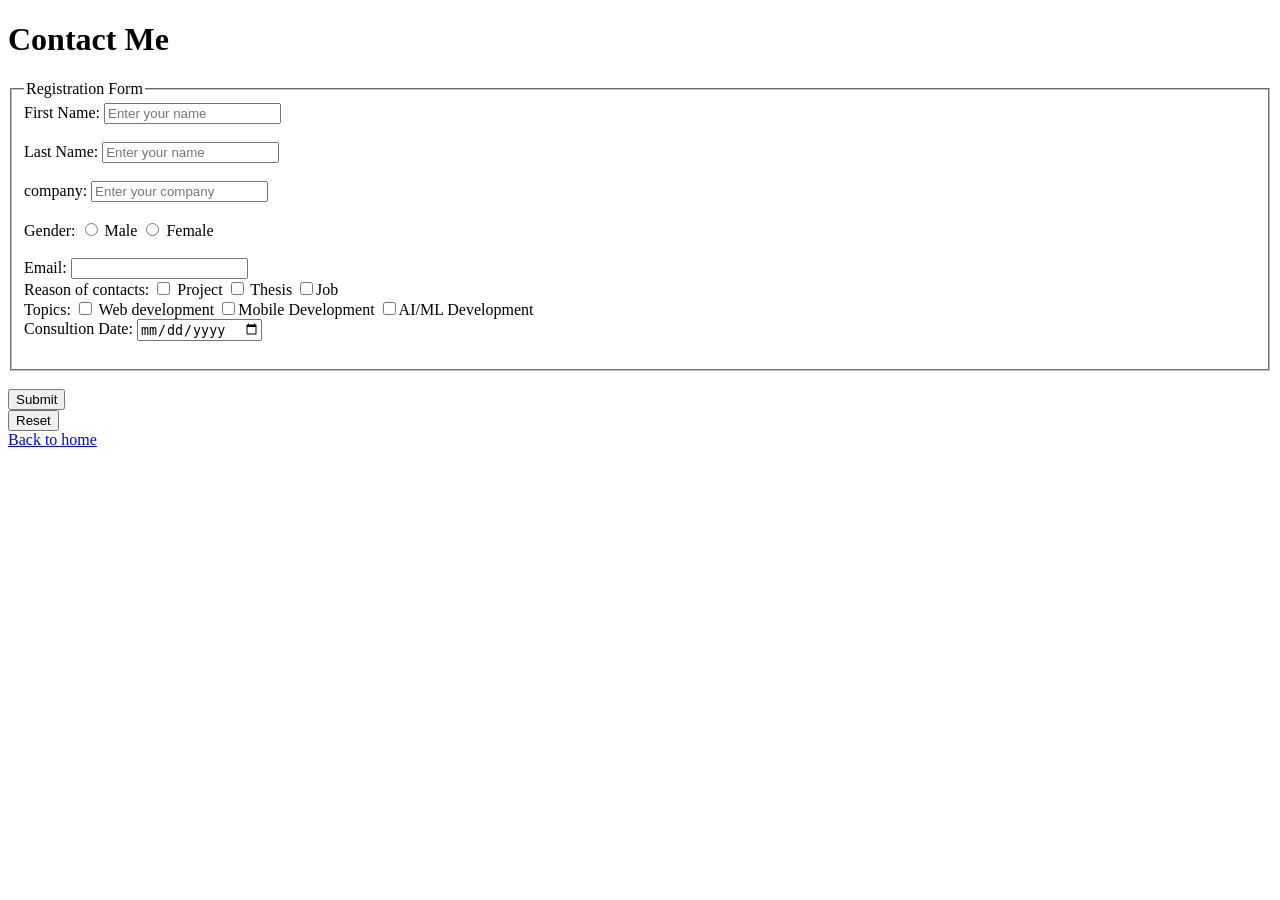
<file: html/contacts.html>
<!DOCTYPE html>
<html lang="en">

<head>
    <meta charset="UTF-8">
    <meta name="viewport" content="width=device-width, initial-scale=1.0">
    <title>Contact Form</title>
</head>
</head>
<body>      
             <h1>Contact Me</h1>
    <!-- Simple Registration Form -->
    <form method="post">

        <fieldset>
            <legend>Registration Form</legend>
            <label for="first name">First Name:</label>
            <input type="text" id="name" placeholder="Enter your name" name="name" required><br><br>
             <label for="last name">Last Name:</label>
            <input type="text" id="name" placeholder="Enter your name" name="name" required><br><br>
              <label for="Company">company:</label>
            <input type="text" id="company" placeholder="Enter your company" name="company" required><br><br>
            <label>Gender:</label>
            <input type="radio" name="gender" value="male"> Male
            <input type="radio" name="gender" value="female"> Female<br><br>
                 <tr>
                    <td><label for="email">Email:</label></td>
                    <td><input type="email" id="email" name="email" required></td>
                </tr>
               <br>
              <tr>
                    <td><label>Reason of contacts:</label></td>
                    <td>
                        <input type="checkbox" value="Project"> Project
                        <input type="checkbox" value="Thesis"> Thesis
                        <input type="checkbox" value="Job">Job
                       
                    </td>
                </tr>
                <br>
                 <tr>
                    <td><label>Topics:</label></td>
                    <td>
                        <input type="checkbox" value="Web Development"> Web development
                        <input type="checkbox" value="Mobile Development">Mobile Development
                        <input type="checkbox" value="AI/ML Development">AI/ML Development
                       
                    </td>
                </tr>
        
                <br>
            <label for="Consultion Date">Consultion Date:</label>
            <input type="date" id="consultion" placeholder="Enter date" date="date" required><br><br>
            </fieldset>
            <br>
              <button>Submit</button>
               <br>
                 <button>Reset</button>
                <br>
                <a href="index.html">Back to home</a> 
</body>

</html>
</file>
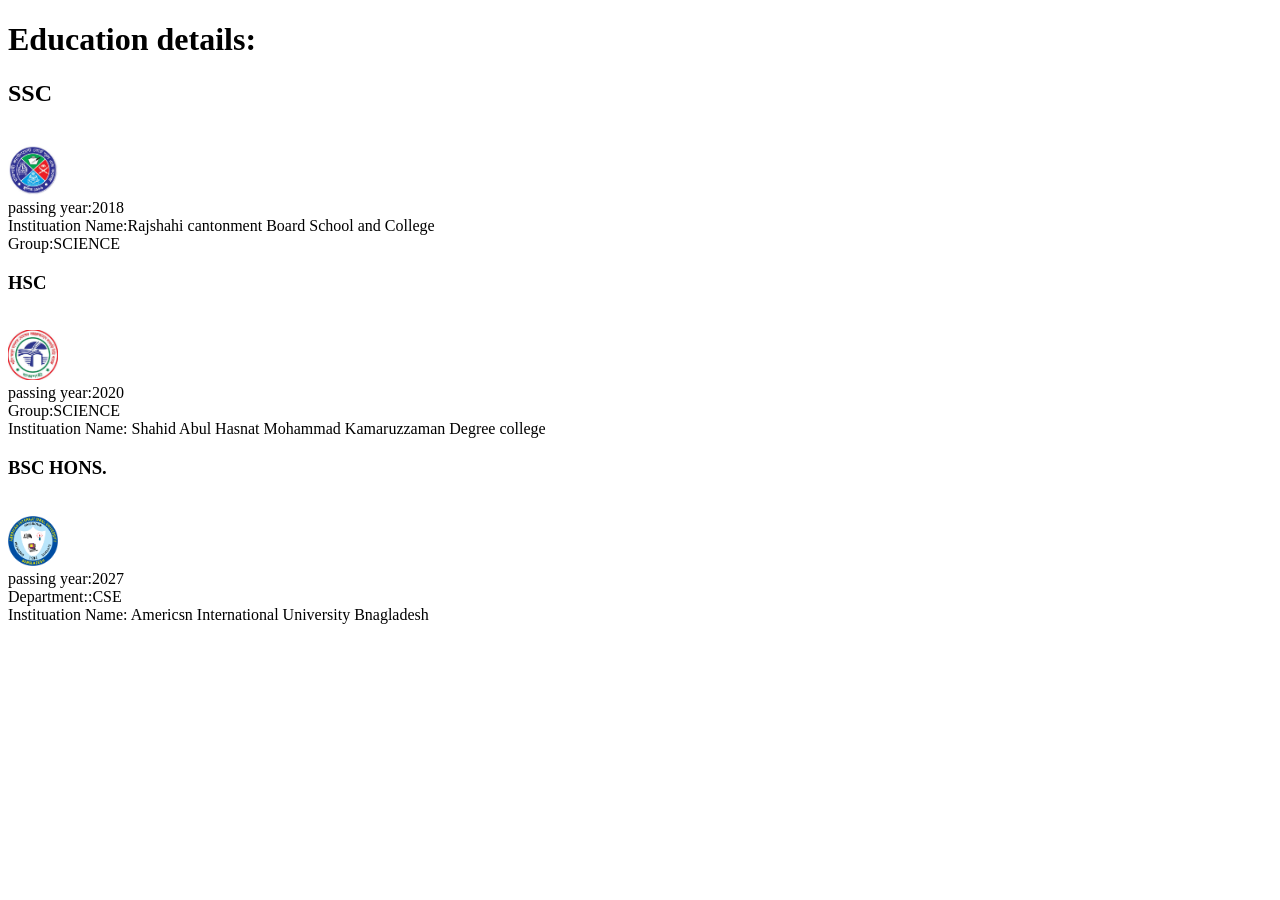
<file: html/educations.html>
<!DOCTYPE html>
<html>
<head>
    <title> Introduction</title>
</head>
<body>
    <h1>Education details:</h1>
    <h2>SSC</h2>
    <br>
    <img src="cant logo.jpg" width="50" height="50">
    <br>
    <p1>passing year:2018</p1>
    <br>
    <p2>Instituation Name:Rajshahi cantonment Board School and College</p2>
    <br>
    <p2>Group:SCIENCE</p2>
    <h3>HSC</h3>
    <br>
 <img src="ahm.jpg" width="50" height="50">
    <br>
    <p3>passing year:2020</p3>
    <br>
     <p3>Group:SCIENCE</p3>
     <br>
    <p4>Instituation Name: Shahid Abul Hasnat Mohammad Kamaruzzaman Degree college</p4>
    <br>
    <h3>BSC HONS.</h3>
    <br>
 <img src="aiub.png" width="50" height="50">
    <br>
    <p5>passing year:2027</p5>
    <br>
     <p6>Department::CSE</p6>
     <br>
    <p7>Instituation Name: Americsn International University Bnagladesh</p7>
   
       
   
       
</body>

</html>
</file>
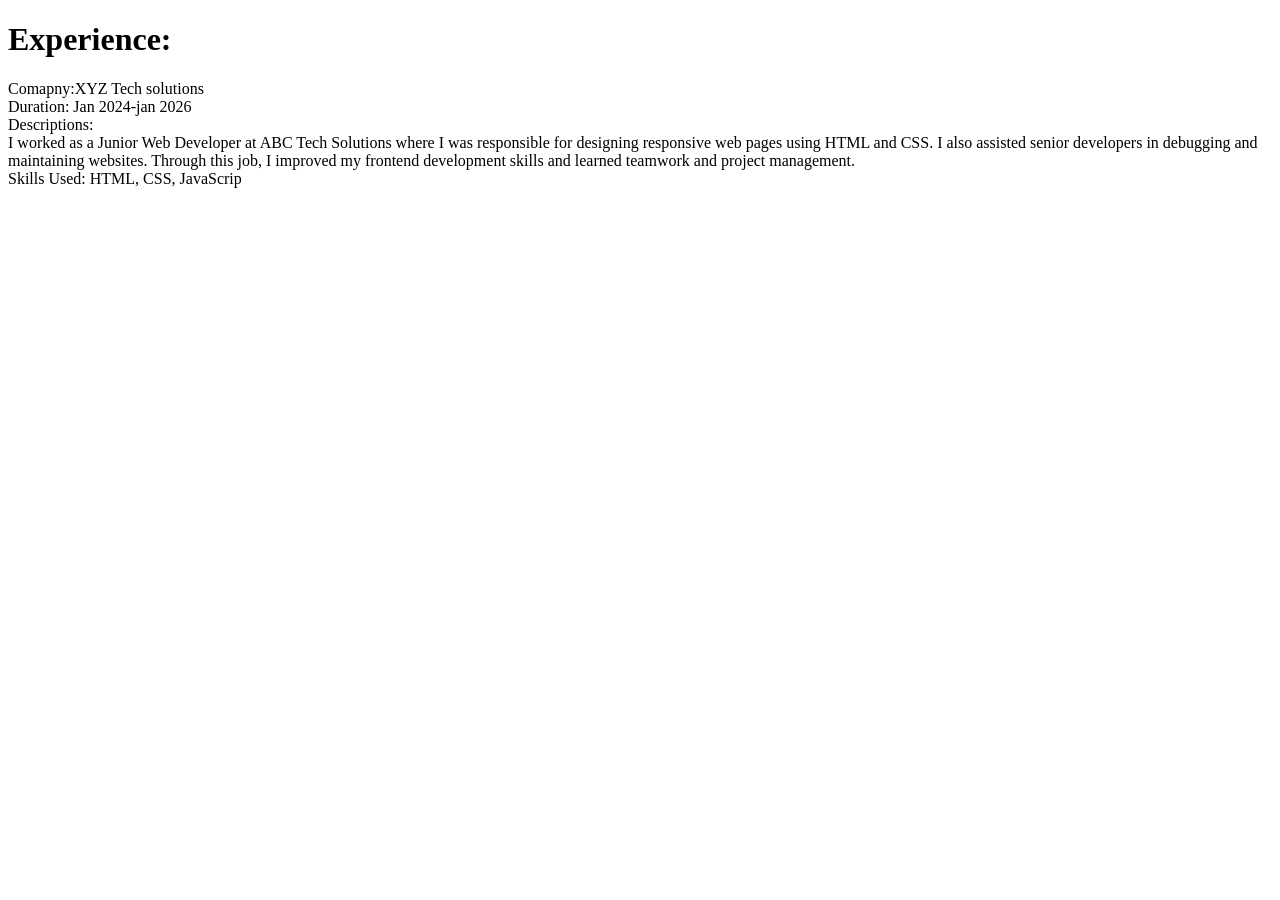
<file: html/experience.html>
<!DOCTYPE html>
<html>
<head>
    <title> Introduction</title>
</head>
<body>
  <h1>Experience:</h1>
  <p1>Comapny:XYZ Tech solutions</p1>
  <br>
  <p2>Duration: Jan 2024-jan 2026</p2>
  <br>
  <p3>Descriptions:</p3>
  <br>
  <p4>I worked as a Junior Web Developer at ABC Tech Solutions where I was responsible for designing responsive web pages using HTML and CSS. I also assisted senior developers in debugging and maintaining websites. Through this job, I improved my frontend development skills and learned teamwork and project management.</p4>
  <br>
  <p5>Skills Used: HTML, CSS, JavaScrip </p5>  
 
       
</body>

</html>
</file>
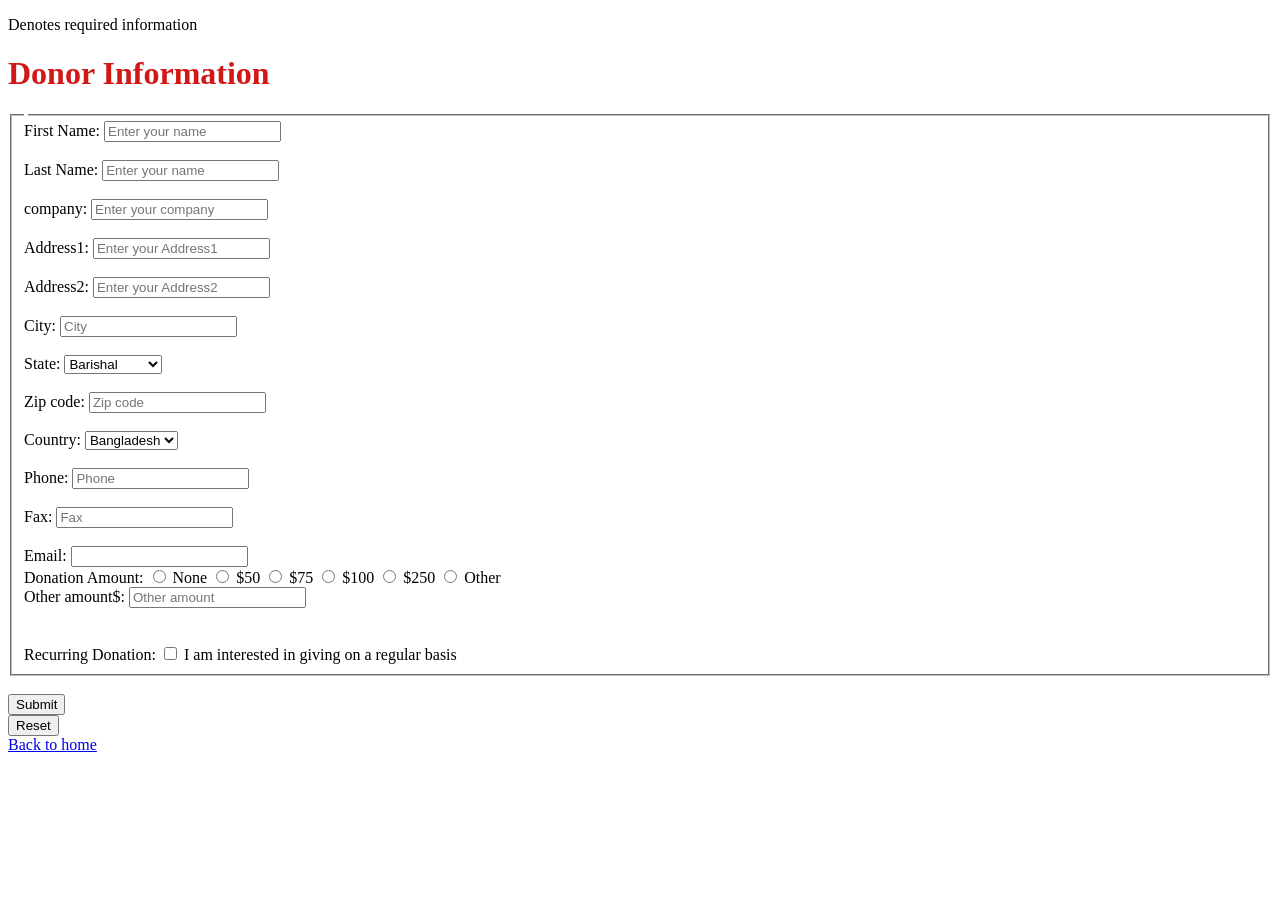
<file: html/form.html>
<!DOCTYPE html>
<html lang="en">

<head>
    <meta charset="UTF-8">
    <meta name="viewport" content="width=device-width, initial-scale=1.0">
    <title>Donor Information</title>
    <link rel="stylesheet" href="form.css">
</head>
</head>
<body>      
    <p>Denotes required information</p>
            
             <h1 class="first">Donor Information</h1>
    <!-- Simple Registration Form -->
    <form method="post">

        <fieldset>
            <legend></legend>
            <label for="first name">First Name:</label>
            <input type="text" id="name" placeholder="Enter your name" name="name" required><br><br>

             <label for="last name">Last Name:</label>
            <input type="text" id="name" placeholder="Enter your name" name="name" required><br><br>

              <label for="Company">company:</label>
            <input type="text" id="company" placeholder="Enter your company" name="company" required><br><br>

             <label for="Address1">Address1:</label>
            <input type="text" id="Address1" placeholder="Enter your Address1" name="Address1" required><br><br>

            <label for="Address2">Address2:</label>
            <input type="text" id="Address2" placeholder="Enter your Address2" name="Address2" required><br><br>

            <label for="City">City:</label>
            <input type="text" id="City" placeholder="City" name="City" required><br><br>

             <label>State:</label>
            <select name="State">
                <option>Barishal</option>
                <option>Rangpur</option>
                <option>Rajshahi</option>
                <option>Dhaka</option>
                <option>Khulna</option>
                <option>Chittagong</option>
                <option>Sylhet</option>
                <option>Mymensingh</option>
            </select><br><br>

             <label for="Zip code">Zip code:</label>
            <input type="text" id="Zip code" placeholder="Zip code" name="Zip code" required><br><br>

            <label>Country:</label>
            <select name="Country">
                <option>Bangladesh</option>
                <option>India</option>
                <option>Japan</option>
                <option>Germany</option>
                <option>Qatar</option>
                <option>Canada</option>
                <option>USA</option>
                <option>GERMANY</option>
            </select><br><br>
            
            
             <label for="Phone">Phone:</label>
            <input type="text" id="phone" placeholder="Phone" name="Phone" required><br><br>

               <label for="Fax">Fax:</label>
            <input type="text" id="Fax" placeholder="Fax" name="Fax" required><br><br>
            



     
                 <tr>
                    <td><label for="email">Email:</label></td>
                    <td><input type="email" id="email" name="email" required></td>
                </tr>
               <br>
                <tr>
                    <td><label>Donation Amount:</label></td>
                    <td>
                        <input type="radio" name="None" value="None"> None
                        <input type="radio" name="$50" value="$50"> $50
                        <input type="radio" name="$75" value="$75"> $75
                        <input type="radio" name="$100" value="$100"> $100
                        <input type="radio" name="$250" value="$250"> $250
                        <input type="radio" name="Other" value="Other"> Other
                    </td>
                </tr>
                <br>
                <label for="Other amount $">Other amount$:</label>
            <input type="text" id="Other amount" placeholder="Other amount" name="Other amount" required><br><br>
            <br>
             <tr>
                    <td><label>Recurring Donation:</label></td>
                    <td>
                        <input type="checkbox" value="I am interested"> I am interested in giving on a regular basis
                        
                    </td>
                </tr>
           
            </fieldset>
            <br>
              <button>Submit</button>
               <br>
                 <button>Reset</button>
                <br>
                <a href="index.html">Back to home</a> 
</body>

</html>
</file>
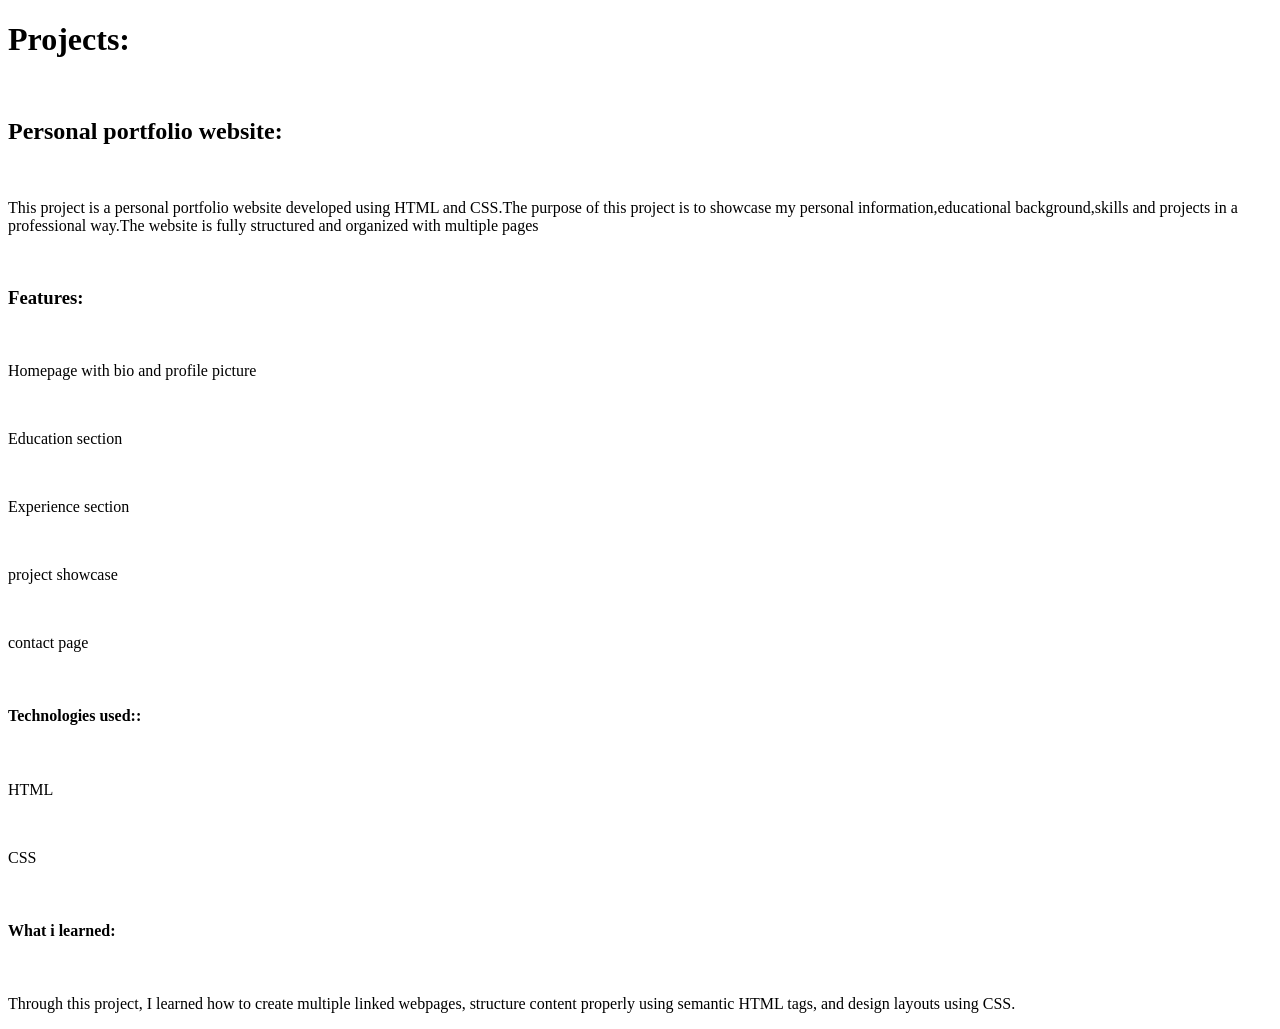
<file: html/Projects.html>
<!DOCTYPE html>
<html>
<head>
    <title> Introduction</title>
</head>
<body>
    <h1>Projects:</h1>
    <br>
    <h2>Personal portfolio website: </h2>
     <br>
      <p> This project is a personal portfolio website developed using HTML and CSS.The purpose of this project is to showcase my personal information,educational background,skills and projects in a professional way.The website is fully structured and organized with multiple pages</p> 
      <br>
      <h3>Features:</h3>
      <br>
      <p>Homepage with bio and profile picture</p>
        <br>
        <p>Education section</p>
         <br>
         <p>Experience section</p>
          <br>
          <p>project showcase</p>
           <br>
           <p>contact page</p>
            <br>
            <h4>Technologies used::</h4>
            <br>
            <p>HTML</p>
           <br>
             <p>CSS</p>
             <br>
              <h4>What i learned:</h4>
              <br>
              <p>Through this project, I learned how to create multiple linked webpages, structure content properly using semantic HTML tags, and design layouts using CSS.</p>

             


</body>

</html>
</file>
<file: html/form.css>
.first{
    color: rgba(210,22,22,0.995)
}
body{
    align content:"center"
    
}
</file>
